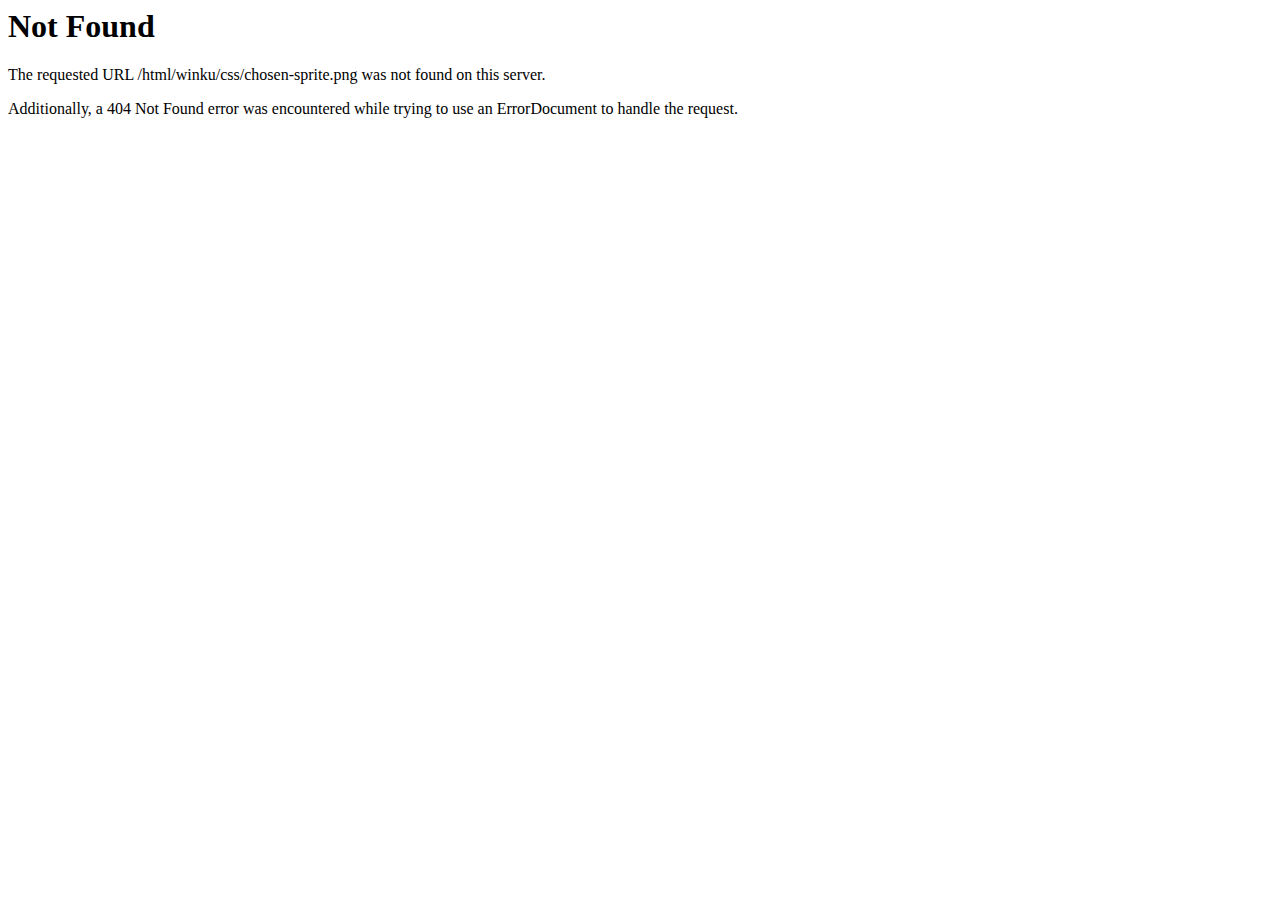
<file: main/static/main/css/chosen-sprite.html>
<!DOCTYPE HTML PUBLIC "-//IETF//DTD HTML 2.0//EN">
<html><head>
<title>404 Not Found</title>
</head><body>
<h1>Not Found</h1>
<p>The requested URL /html/winku/css/chosen-sprite.png was not found on this server.</p>
<p>Additionally, a 404 Not Found
error was encountered while trying to use an ErrorDocument to handle the request.</p>
</body></html>
</file>
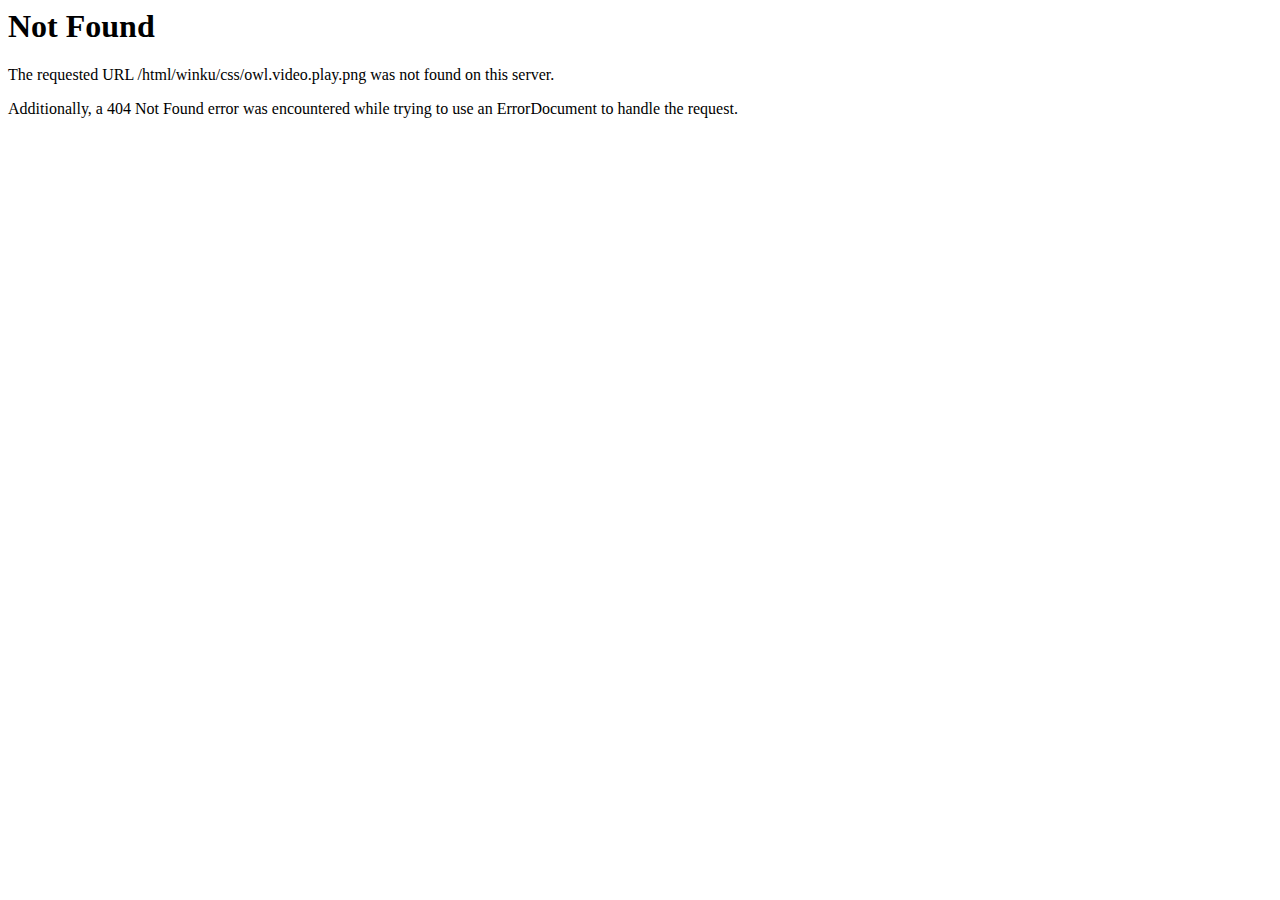
<file: main/static/main/css/owl.video.play.html>
<!DOCTYPE HTML PUBLIC "-//IETF//DTD HTML 2.0//EN">
<html><head>
<title>404 Not Found</title>
</head><body>
<h1>Not Found</h1>
<p>The requested URL /html/winku/css/owl.video.play.png was not found on this server.</p>
<p>Additionally, a 404 Not Found
error was encountered while trying to use an ErrorDocument to handle the request.</p>
</body></html>
</file>
